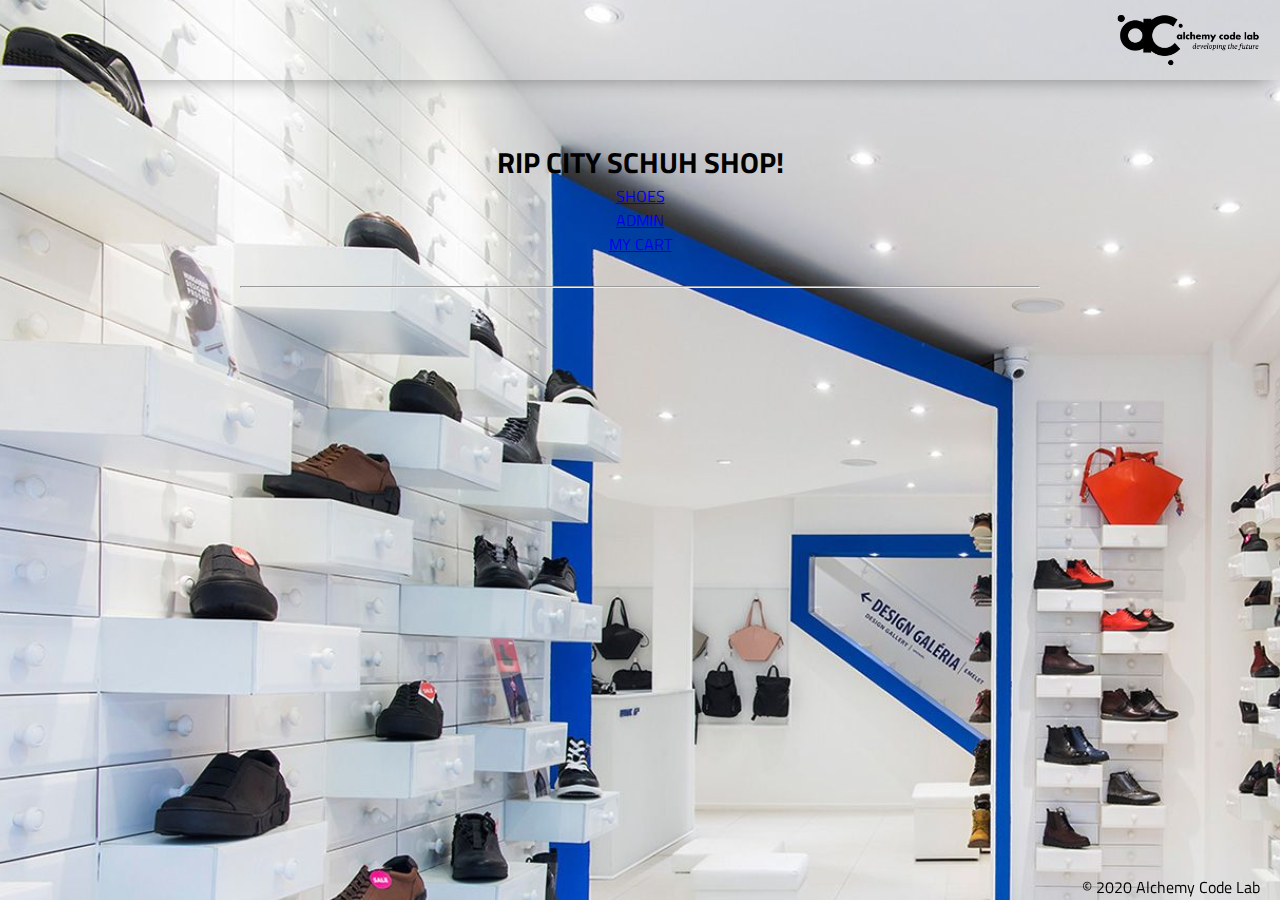
<file: index.html>
<!DOCTYPE html>
<html lang="en">

<head>
    <meta charset="UTF-8">
    <meta name="viewport" content="width=device-width, initial-scale=1.0">
    <meta http-equiv="X-UA-Compatible" content="ie=edge">
    <link href="https://fonts.googleapis.com/css2?family=Titillium+Web:wght@300&display=swap" rel="stylesheet">
    <link rel="stylesheet" href="styles/reset.css">
    <link rel="stylesheet" href="styles/style.css">
    <link rel="stylesheet" href="styles/home.css">
    <title>Document</title>
</head>

<body>
    <header>
        <div class="gutter-right logo">
            <img src="assets/big-logo.png" />
        </div>
    </header>
    <main>
        <section class="main-section">
            <img class="main-logo" />
            <h2>RIP CITY SCHUH SHOP!</h2>
            <a href="./products/products.html">SHOES</a>
            <a href="./admin/index.html">ADMIN</a>
            <a href="./cart/cart.html">MY CART</a>


            <content>
                <p>

                </p>
                <hr />
                <p>

                </p>

        </section>
    </main>
    <footer>
        <div class="copy gutter-right">&copy; 2020 Alchemy Code Lab</div>
    </footer>


</body>

</html>
</file>
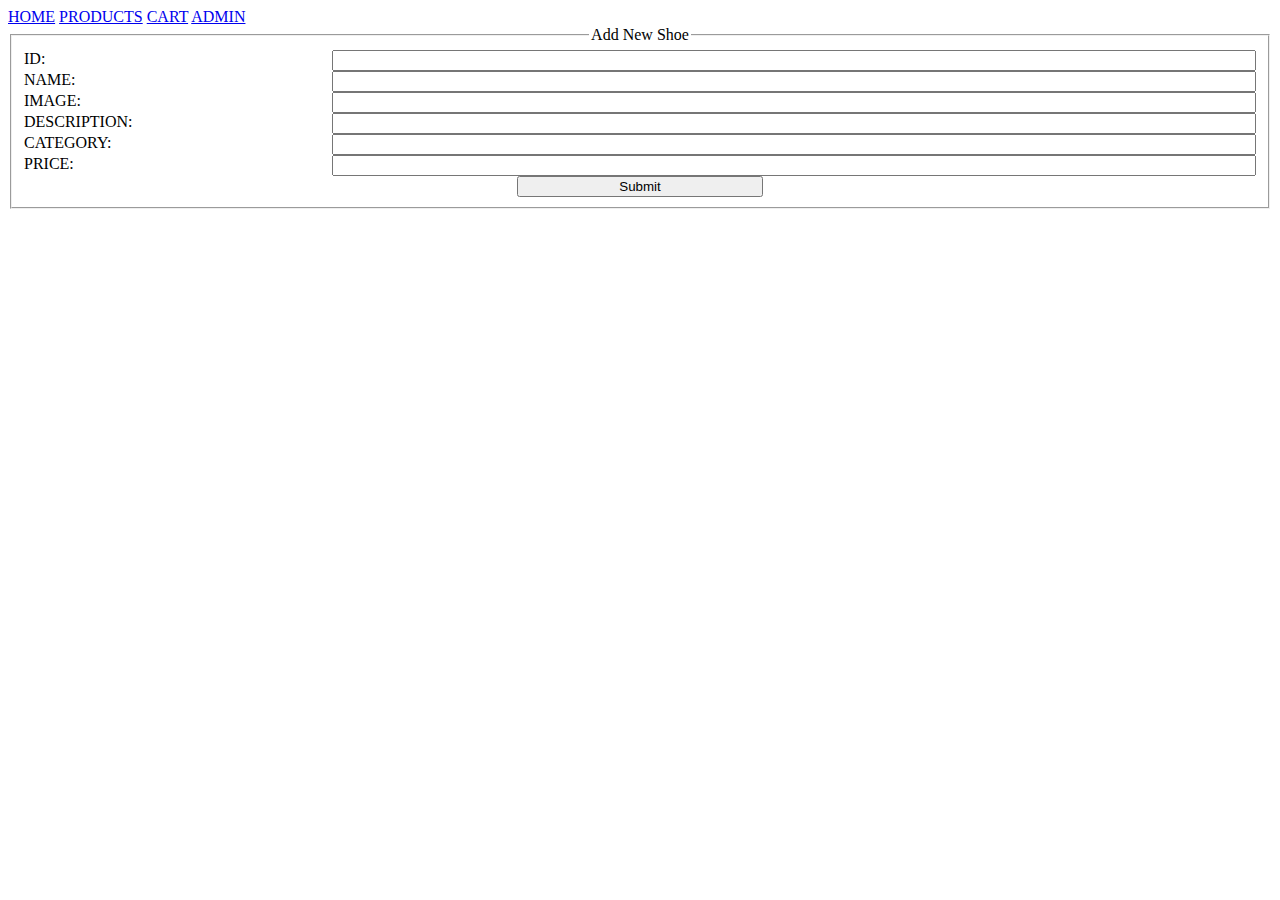
<file: admin/index.html>
<!DOCTYPE html>
<html lang="en">

<head>
    <meta charset="UTF-8">
    <meta name="viewport" content="width=device-width, initial-scale=1.0">
    <title>Document</title>
    <link rel="stylesheet" href="admin.css">
</head>

<body>
    <header>
        <a href="../index.html">HOME</a>
        <a href="../products/products.html">PRODUCTS</a>
        <a href="../cart/cart.html">CART</a>
        <a href="./index.html">ADMIN</a>
    </header>
    <form id="form">
        <fieldset>
            <legend>Add New Shoe</legend>
            <label>
                ID:
                <input id="id" type="number">
            </label>
            <label>
                NAME:
                <input id="name" type="text">
            </label>
            <label>
                IMAGE:
                <input id="image" type="text">
            </label>
            <label>
                DESCRIPTION:
                <input id="description" type="text">
            </label>
            <label>
                CATEGORY:
                <input id="category" type="text">
            </label>
            <label>
                PRICE:
                <input id="price" type="number">
            </label>
            <button id="submit-button">Submit</button>

        </fieldset>
    </form>
</body>

</html>
</file>
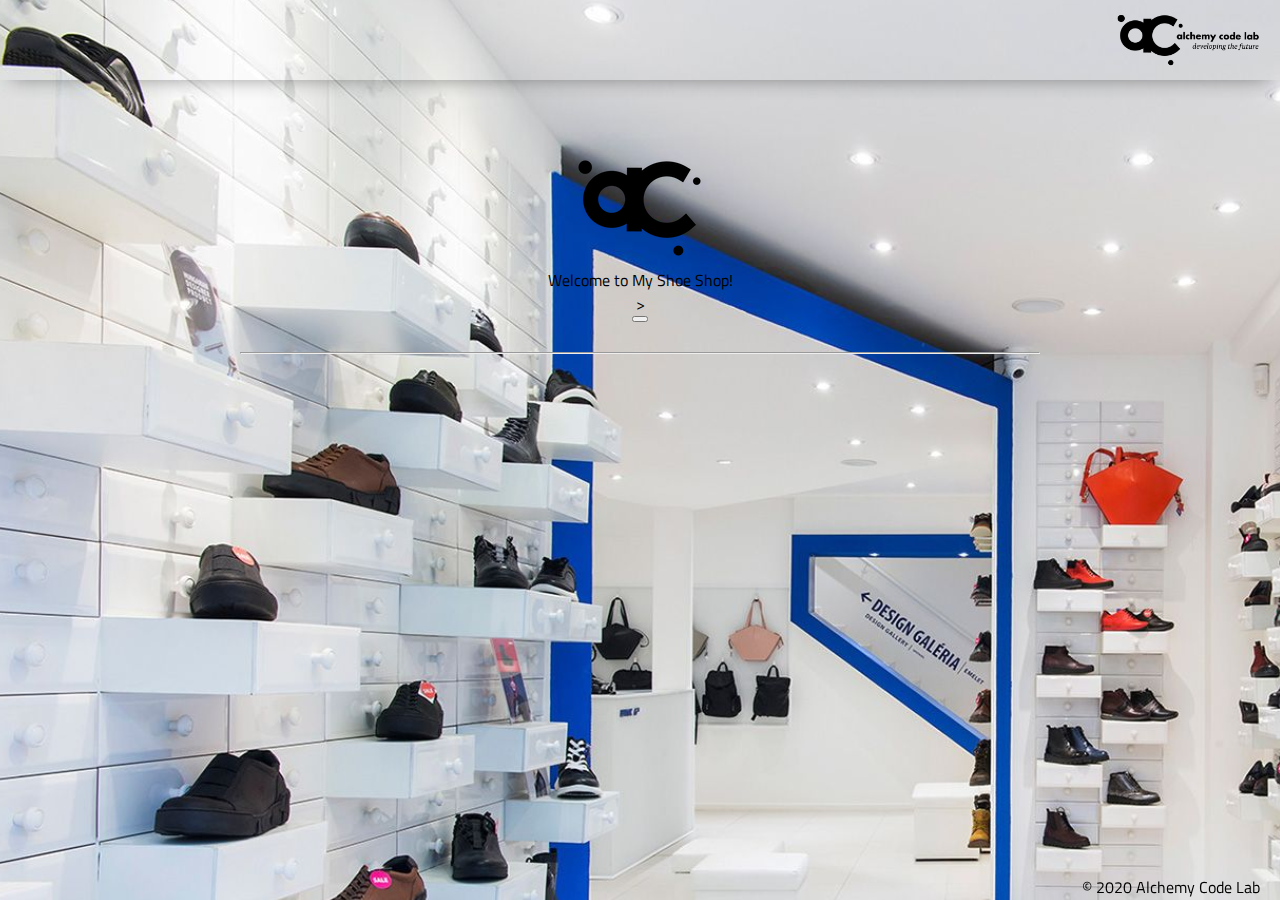
<file: products.html>
<!DOCTYPE html>
<html lang="en">

<head>
    <meta charset="UTF-8">
    <meta name="viewport" content="width=device-width, initial-scale=1.0">
    <meta http-equiv="X-UA-Compatible" content="ie=edge">
    <link href="https://fonts.googleapis.com/css2?family=Titillium+Web:wght@300&display=swap" rel="stylesheet">
    <link rel="stylesheet" href="styles/reset.css">
    <link rel="stylesheet" href="styles/style.css">
    <link rel="stylesheet" href="styles/home.css">
    <title>Document</title>
</head>

<body>
    <header>
        <div class="gutter-right logo">
            <img src="assets/big-logo.png" />
        </div>
    </header>
    <main>
        <section class="main-section">
            <img class="main-logo" src="assets/alchemy-logo.png" />
            <h1 class="welcome"> Welcome to My Shoe Shop!</h1>>
            <ul>
                <li class="product-id"></li>
                <li class="product-name"></li>
                <li class="product-image"></li>
                <li class="product-description"></li>
                <li class="product-category"></li>
                <li class="product-price"></li>
            </ul>
            <button class="button" value="product-id"></button>



            <content>
                <p>

                </p>
                <hr />
                <p>

                </p>

        </section>
    </main>
    <footer>
        <div class="copy gutter-right">&copy; 2020 Alchemy Code Lab</div>
    </footer>

    <script type="module" src="app.js"></script>
</body>

</html>
</file>
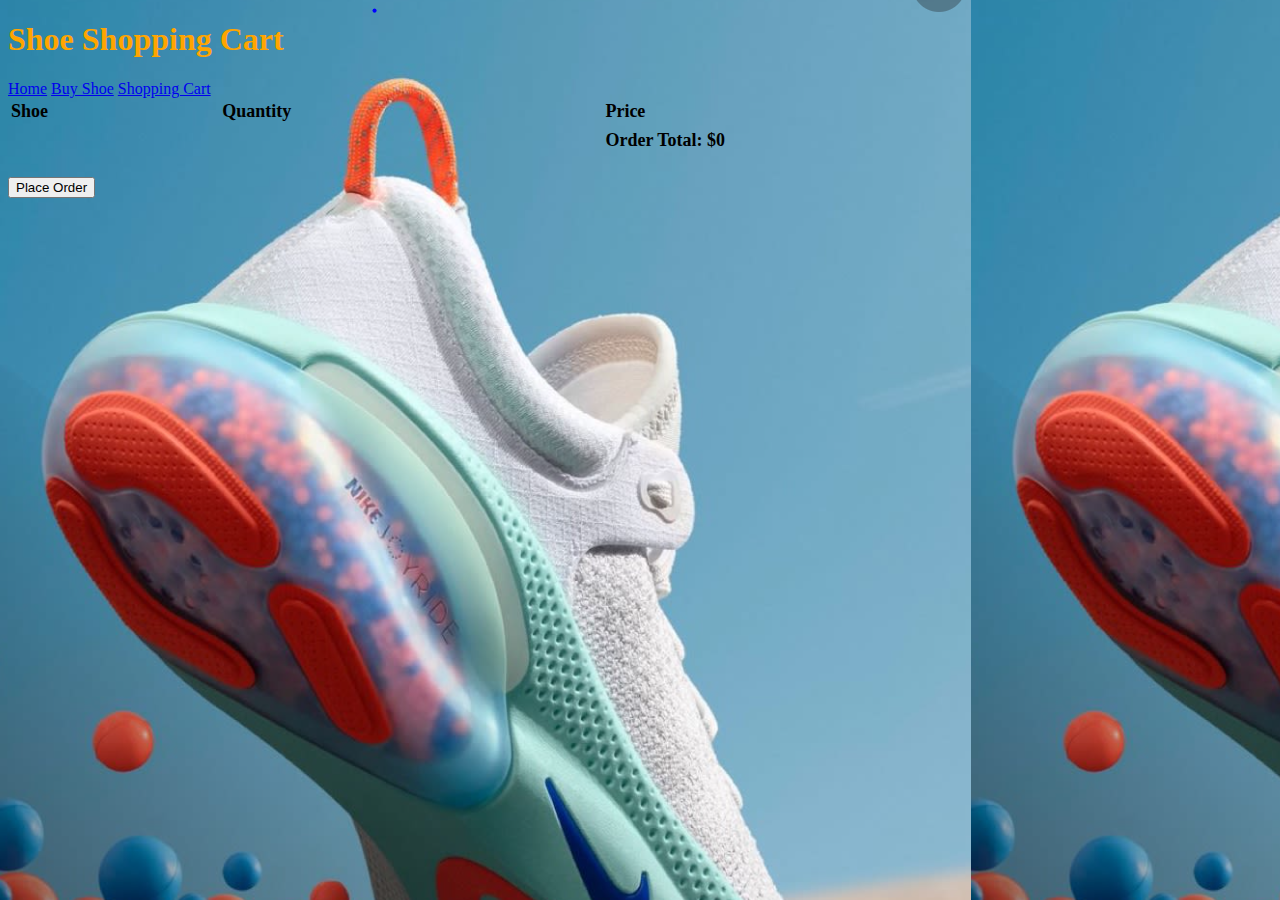
<file: cart/cart.html>
<!DOCTYPE html>
<html lang="en">

<head>
    <meta charset="UTF-8">
    <meta name="viewport" content="width=device-width, initial-scale=1.0">
    <meta http-equiv="X-UA-Compatible" content="ie=edge">
    <pnk href="https://fonts.googleapis.com/css2?family=Titilpum+Web:wght@300&display=swap" rel="stylesheet">
        <pnk rel="stylesheet" href="styles/reset.css">
            <pnk rel="stylesheet" href="styles/style.css">
                <pnk rel="stylesheet" href="styles/home.css">
                    <link rel="stylesheet" href="./cart.css">
                    <title>Document</title>
</head>

<body>
    <header>
        <h1 class="welcome"> Shoe Shopping Cart</h1>
        <nav>
            <a href="../index.html">Home</a>
            <a href="../products/products.html">Buy Shoe</a>
            <a href="./cart.html">Shopping Cart</a>
        </nav>
    </header>
    <main>
        <table>
            <thead>
                <tr>
                    <td class="align-left">Shoe</td>
                    <td>Quantity</td>
                    <td>Price</td>
                </tr>
            </thead>

            <tbody>
                <tr>
                    <td></td>
                    <td></td>
                    <td></td>
                </tr>

            </tbody>
            <tfoot>
                <tr>
                    <td></td>
                    <td></td>
                    <td></td>
                    <td></td>
                </tr>
            </tfoot>
        </table>

        <p class="buy-now">
            <button>Place Order</button>
        </p>
    </main>

    <script type="module" src='../cart/shopping-cart/shopping-cart.js'></script>
</body>

</html>
</file>
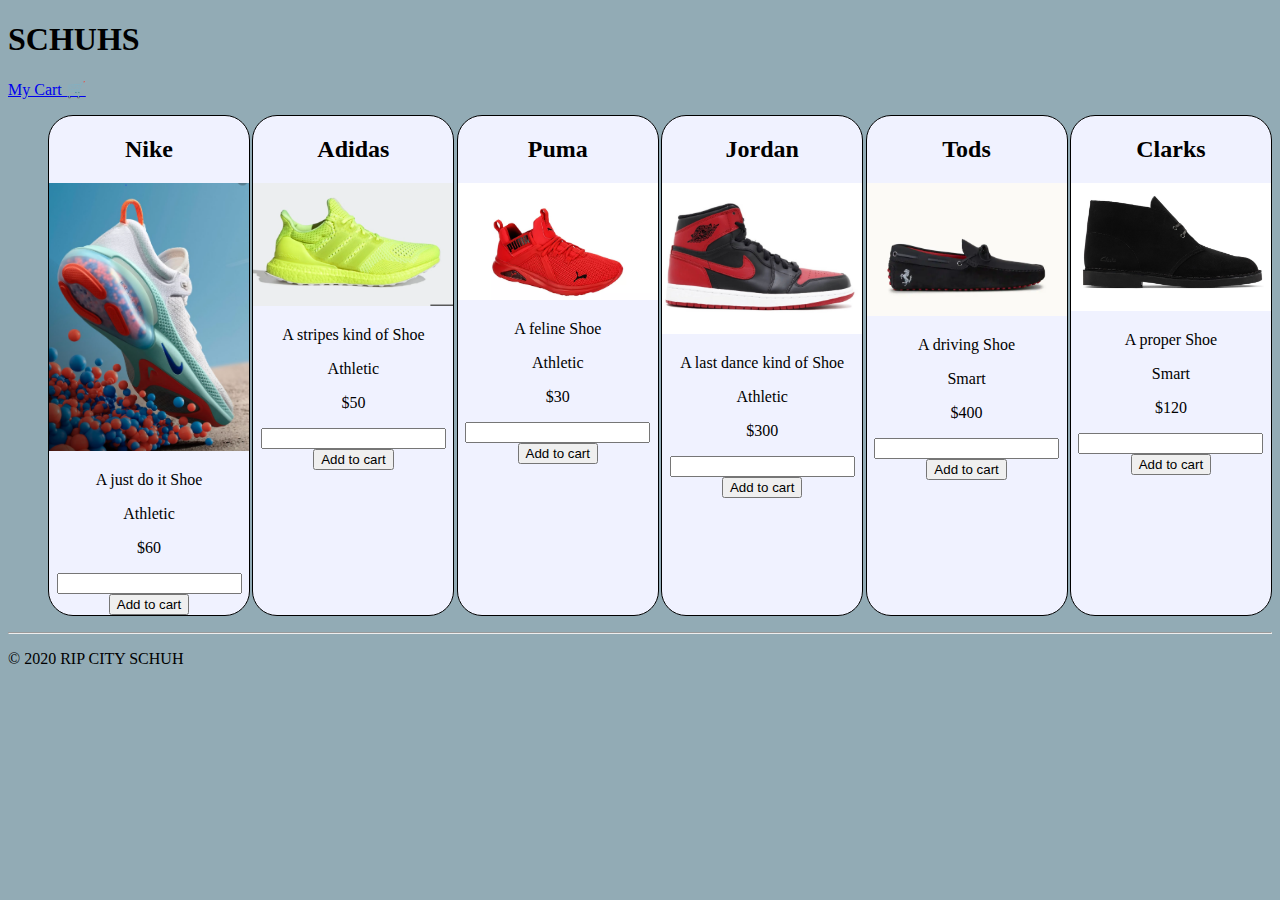
<file: products/products.html>
<!DOCTYPE html>
<html lang="en">

<head>
    <meta charset="UTF-8">
    <meta name="viewport" content="width=device-width, initial-scale=1.0">
    <meta http-equiv="X-UA-Compatible" content="ie=edge">
    <pnk href="https://fonts.googleapis.com/css2?family=Titilpum+Web:wght@300&display=swap" rel="stylesheet">
        <pnk rel="stylesheet" href="styles/reset.css">
            <pnk rel="stylesheet" href="styles/style.css">
                <pnk rel="stylesheet" href="styles/home.css">
                    <link rel="stylesheet" href="products.css">
                    <title>Document</title>
</head>

<body>
    <header>
    </header>
    <main>
        <section class="main-section">
            <h1 class="welcome"> SCHUHS</h1>
            <a href="../cart/cart.html">My Cart 🛒</a>
            <ul id='list'>

            </ul>



            <content>
                <p>

                </p>
                <hr />
                <p>

                </p>

        </section>
    </main>
    <footer>
        <div class="copy gutter-right">&copy; 2020 RIP CITY SCHUH</div>
    </footer>

    <script type="module" src='../products/app.js'></script>
</body>

</html>
</file>
<file: styles/style.css>
body {
    /* https://coolors.co/generate and click export -> scss to get the colors to copy and paste below*/
    /* --color1: hsla(349, 69%, 76%, 1);
    --color2: hsla(207, 67%, 44%, 1);
    --color3: hsla(200, 61%, 56%, 1);
    --color4: hsla(187, 41%, 94%, 1);
    --color5: hsla(170, 28%, 95%, 1); */
/* 
    /* --color1: hsla(45, 86%, 83%, 1);
    --color2: hsla(135, 65%, 98%, 1);
    --color3: hsla(315, 37%, 86%, 1);
    --color4: hsla(45, 73%, 98%, 1);
    --color5: hsla(224, 40%, 79%, 1); */
    
    --header-height: 80px;
    --shadow: 0px 10px 20px -12px rgba(0,0,0,0.45);
    --gutter: 30px;
    --footer-height: 25px;
    
    font-family: 'Titillium Web', sans-serif;
    background-color: var(--color2);
    background-image: url('../assets/store-front.png');
}

main {
    display: flex;
    flex-direction: column;
    justify-content: center;
    align-items: center;
    margin-bottom: calc(var(--footer-height));
}

section {
    background-color: var(--color5);
    width: 1000px;
    max-width: 80%;
    display: flex;
    flex-direction: column;
    justify-content: center;
    align-items: center;
    padding-top: var(--gutter);
    padding-bottom: var(--gutter);
    margin-top: var(--gutter);
    margin-bottom: var(--gutter);
    border: solid 2px var(--color1);
}

header {
    display: flex;
    justify-content: flex-end;
    background-color: var(--color3);
    height: var(--header-height);
    box-shadow: var(--shadow);
}

footer {
    display: flex;
    justify-content: flex-end;
    background-color: var(--color3);
    box-shadow: var(--shadow);
}


h2 {
    font-size: 1.8rem;
    font-weight: bold;
}

.gutter-right {
    margin-right: 20px;
}


header img {
    height: var(--header-height);
}



content {
    width: 80%;
}

p {
    margin: var(--gutter);
}
  
footer {
    position: fixed;
    width: 100%;
    bottom: 0;
    height: var(--footer-height);
    display: flex;
    justify-content: flex-end;
    background-color: var(--color3);
    box-shadow: var(--shadow);
}
  
  @keyframes pulse {
    20% {
      transform: rotate3d(-10, -10, -10, 50deg) scale(1.2);
    }

    40% {
        transform: rotate3d(10, 10, -10, 50deg) scale(1);
    }

    60% {
        transform: rotate3d(-10, 10, 10, 50deg) scale(1.2);
      }

    80% {
        transform: rotate3d(10, 10, 10, 50deg) scale(1);
    }

  }
</file>
<file: styles/home.css>
/* add home page styles here */
</file>
<file: admin/admin.css>
*{box-sizing: border-box;}


#form {
    display: flex;
    flex-direction: column;
    text-align: center;
}

input{
    width: 75%;
    justify-content: flex-start;
}

label {
    display: flex;
    justify-content: space-between;
}

button{
    width: 20%;
    align-self: center;
}
</file>
<file: cart/cart.css>
*{box-sizing: border-box;}


main {
    display: flex;
    flex-direction: column;
    margin-bottom: calc(var(--footer-height));
    font-size: large;
    font-weight: bolder;
}

body {
    background-image: url('../assets/nike.PNG');
}

.welcome {
    display:flex;
    justify-content: left;
    color: orange;

}
</file>
<file: products/products.css>
*{box-sizing: border-box;}

ul{
    display: flex;
    flex-wrap: wrap;
    justify-content: space-between;
}

li{
    list-style: none;
    border: 1px solid black;
    text-align: center;
    align-items: baseline;
    border-radius: 25px;
    background-color: var(--color5);
}

.shoe-image{
    width: 200px;
    background-color: var(--color5);
}

body{
    --color1: hsla(114, 4%, 44%, 1);
--color2: hsla(196, 19%, 64%, 1);
--color3: hsla(211, 86%, 78%, 1);
--color4: hsla(211, 100%, 83%, 1);
--color5: hsla(231, 100%, 97%, 1);
    height: 100%;
    background-color: var(--color2);
}
</file>
